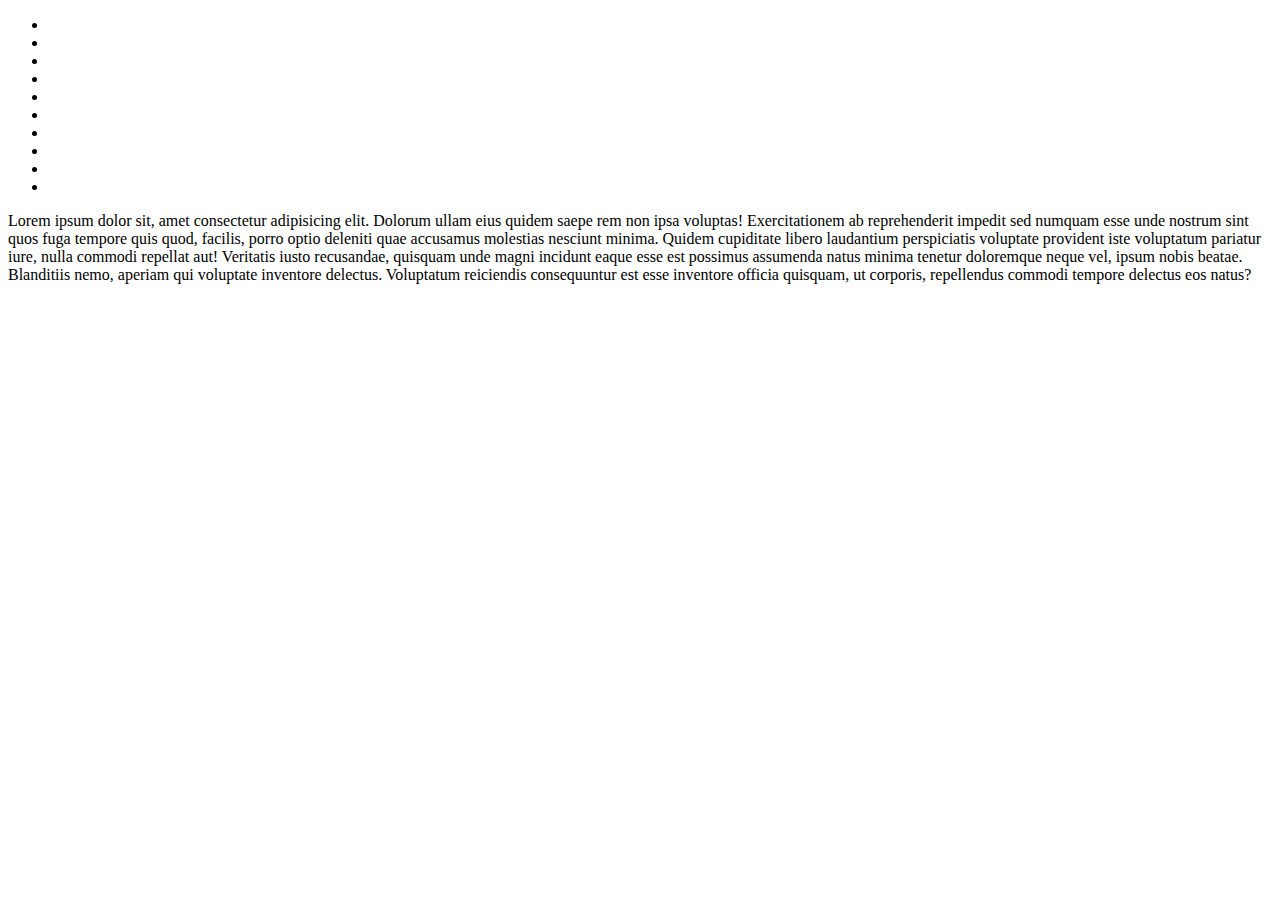
<file: lesson2/design-principales.html>
<!DOCTYPE html>
<html lang="en">
  <head>
    <meta charset="UTF-8" />
    <meta http-equiv="X-UA-Compatible" content="IE=edge" />
    <meta name="viewport" content="width=device-width, initial-scale=1.0" />
    <title>Design Principles</title>
  </head>
  <body>
    <ul>
      <li><a href=""></a></li>
      <li><a href=""></a></li>
      <li><a href=""></a></li>
      <li><a href=""></a></li>
      <li><a href=""></a></li>
      <li><a href=""></a></li>
      <li><a href=""></a></li>
      <li><a href=""></a></li>
      <li><a href=""></a></li>
      <li><a href=""></a></li>
    </ul>
    <p>
      Lorem ipsum dolor sit, amet consectetur adipisicing elit. Dolorum ullam
      eius quidem saepe rem non ipsa voluptas! Exercitationem ab reprehenderit
      impedit sed numquam esse unde nostrum sint quos fuga tempore quis quod,
      facilis, porro optio deleniti quae accusamus molestias nesciunt minima.
      Quidem cupiditate libero laudantium perspiciatis voluptate provident iste
      voluptatum pariatur iure, nulla commodi repellat aut! Veritatis iusto
      recusandae, quisquam unde magni incidunt eaque esse est possimus assumenda
      natus minima tenetur doloremque neque vel, ipsum nobis beatae. Blanditiis
      nemo, aperiam qui voluptate inventore delectus. Voluptatum reiciendis
      consequuntur est esse inventore officia quisquam, ut corporis, repellendus
      commodi tempore delectus eos natus?
    </p>
  </body>
</html>
</file>
